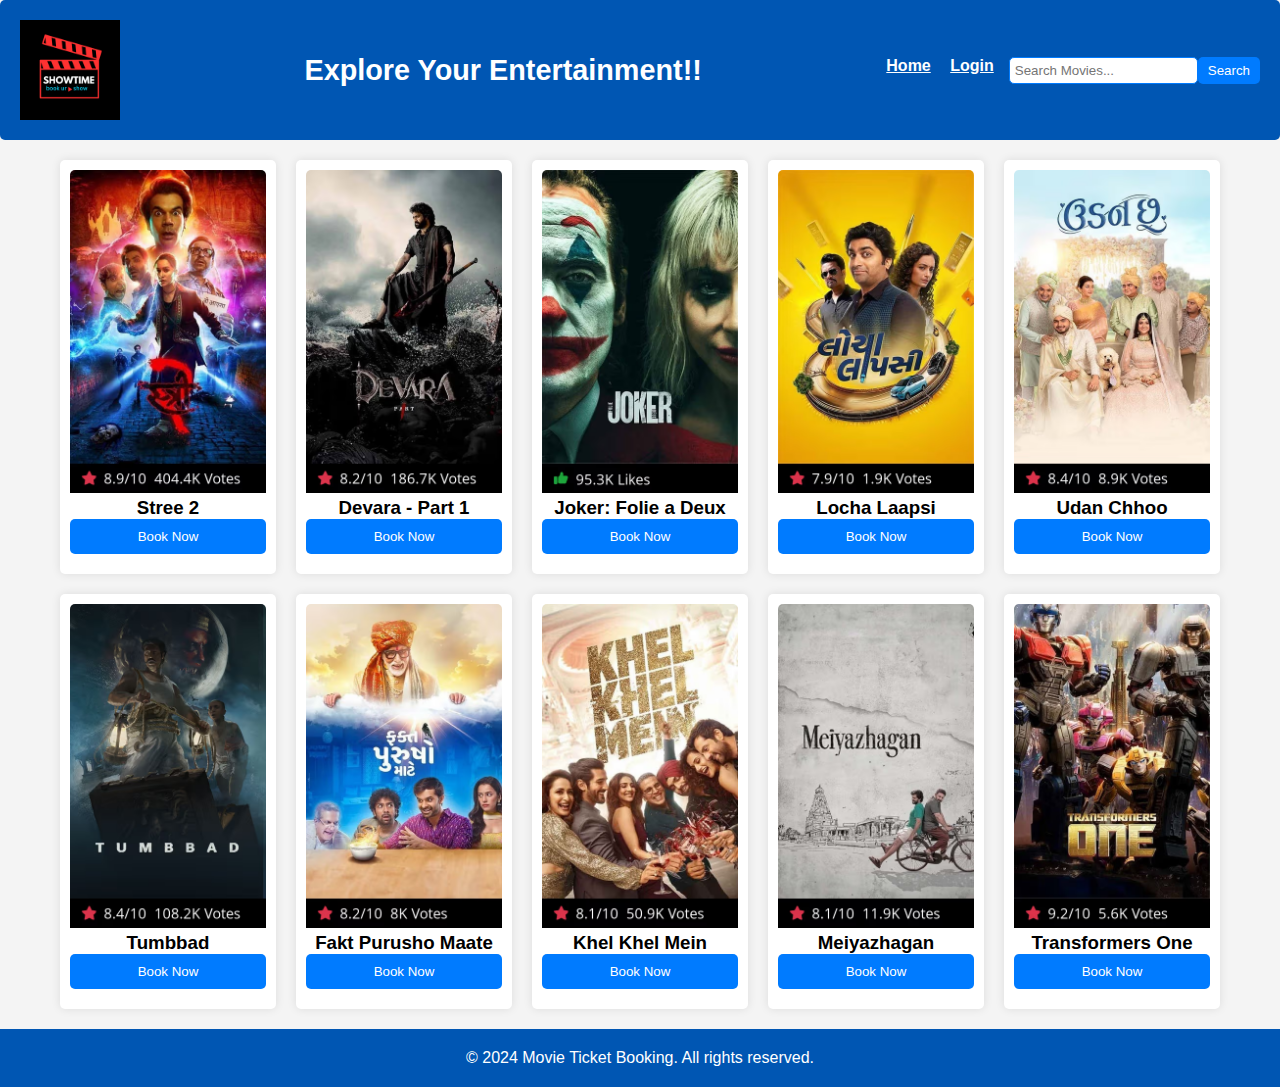
<file: index.html>
<!DOCTYPE html>
<html lang="en">
<head>
    <meta charset="UTF-8">
    <meta name="viewport" content="width=device-width, initial-scale=1.0">
    <title>Movie Ticket Booking</title>
    
    <!-- Link to separate CSS stylesheets -->
    <link rel="stylesheet" href="css/styles.css">
</head>
<body>
    <header class="site-header">
        <img class="header-image" src="1.png" alt="Header Image">
        <h1 class="site-title">Explore Your Entertainment!!</h1>
        <div class="nav-links">
            <nav class="navigation">
                <a href="index.html">Home</a>
                <a href="login.html">Login</a>
            </nav>
            <input type="text" class="search-bar" placeholder="Search Movies...">
            <button class="search-button">Search</button>
        </div>
    </header>

    <div class="container">
        <!-- Movie Cards with -->
        <div class="movie-card">
            <img src="stree 2.avif" alt="Stree 2">
            <h3>Stree 2</h3>
            <button class="book-button" onclick="location.href='select-movie.html?movie=stree 2'">Book Now</button>
        </div>
        <div class="movie-card">
            <img src="Devara - Part 1.avif" alt="Devara - Part 1">
            <h3>Devara - Part 1</h3>
            <button class="book-button" onclick="location.href='select-movie.html?movie=Devara - Part 1'">Book Now</button>
        </div>
        <div class="movie-card">
            <img src="joker.avif" alt="Joker: Folie a Deux">
            <h3>Joker: Folie a Deux</h3>
            <button class="book-button" onclick="location.href='select-movie.html?movie=Joker-Folie a Deux'">Book Now</button>
        </div>
        <div class="movie-card">
            <img src="locha lapsi.avif" alt="Locha Laapsi">
            <h3>Locha Laapsi</h3>
            <button class="book-button" onclick="location.href='select-movie.html?movie=Locha Laapsi'">Book Now</button>
        </div>
        <div class="movie-card">
            <img src="udan chhu.avif" alt="Udan Chhoo">
            <h3>Udan Chhoo</h3>
            <button class="book-button" onclick="location.href='select-movie.html?movie=Udan Chhoo'">Book Now</button>
        </div>
        <div class="movie-card">
            <img src="tumbard.avif" alt="Tumbbad">
            <h3>Tumbbad</h3>
            <button class="book-button" onclick="location.href='select-movie.html?movie=Tumbbad'">Book Now</button>
        </div>
        <div class="movie-card">
            <img src="fakt.avif" alt="Fakt Purusho Maate">
            <h3>Fakt Purusho Maate</h3>
            <button class="book-button" onclick="location.href='select-movie.html?movie=Fakt Purusho Maate'">Book Now</button>
        </div>
        <div class="movie-card">
            <img src="khel.avif" alt="Khel Khel Mein">
            <h3>Khel Khel Mein</h3>
            <button class="book-button" onclick="location.href='select-movie.html?movie=Khel Khel Mein'">Book Now</button>
        </div>
        <div class="movie-card">
            <img src="meiyazhagan.avif" alt="Meiyazhagan">
            <h3>Meiyazhagan</h3>
            <button class="book-button" onclick="location.href='select-movie.html?movie=Meiyazhagan'">Book Now</button>
        </div>
        <div class="movie-card">
            <img src="transformers.avif" alt="Transformers One">
            <h3>Transformers One</h3>
            <button class="book-button" onclick="location.href='select-movie.html?movie=Transformers One'">Book Now</button>
        </div>
    </div>

    <footer class="site-footer">
        <p>&copy; 2024 Movie Ticket Booking. All rights reserved.</p>
    </footer>
</body>
</html>
</file>
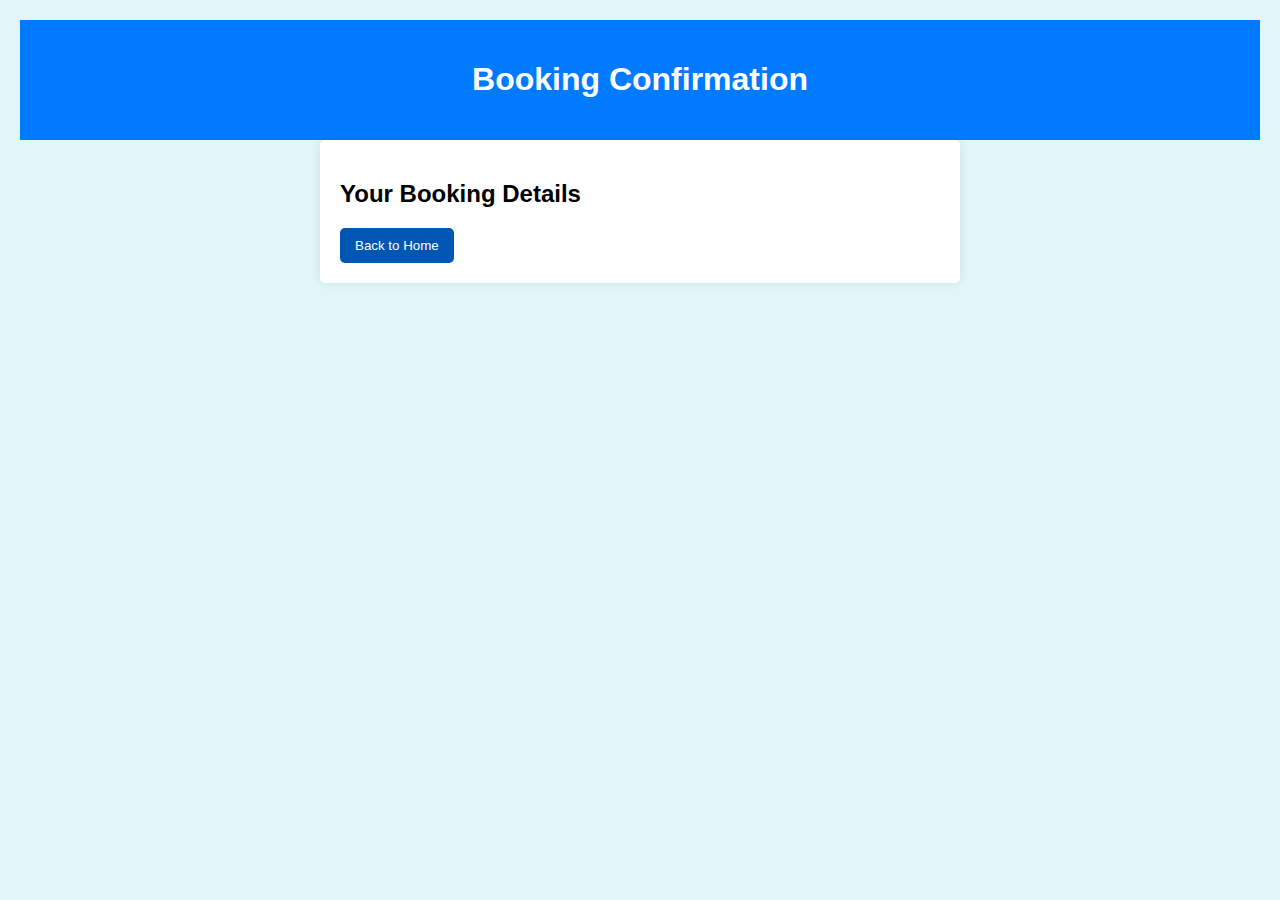
<file: confirmation.html>
<!DOCTYPE html>
<html lang="en">
<head>
    <meta charset="UTF-8">
    <meta name="viewport" content="width=device-width, initial-scale=1.0">
    <title>Booking Confirmation</title>
    <link rel="stylesheet" href="./css/confirmation.css">
</head>
<body>
    <header>
        <h1>Booking Confirmation</h1>
    </header>
    <div class="container">
        <h2>Your Booking Details</h2>
        <p id="confirmation"></p>
        <button onclick="window.location.href='index.html'">Back to Home</button>
    </div>
    <script>
        const urlParams = new URLSearchParams(window.location.search);
        const movie = urlParams.get('movie');
        const seats = urlParams.get('seats').split(',');
        const totalPrice = urlParams.get('totalPrice');

        document.getElementById('confirmation').textContent = `You have successfully booked the following seats: ${seats.join(', ')} for "${movie}". Total Price: ₹${totalPrice}. Enjoy your movie!`;
    </script>
</body>
</html>
</file>
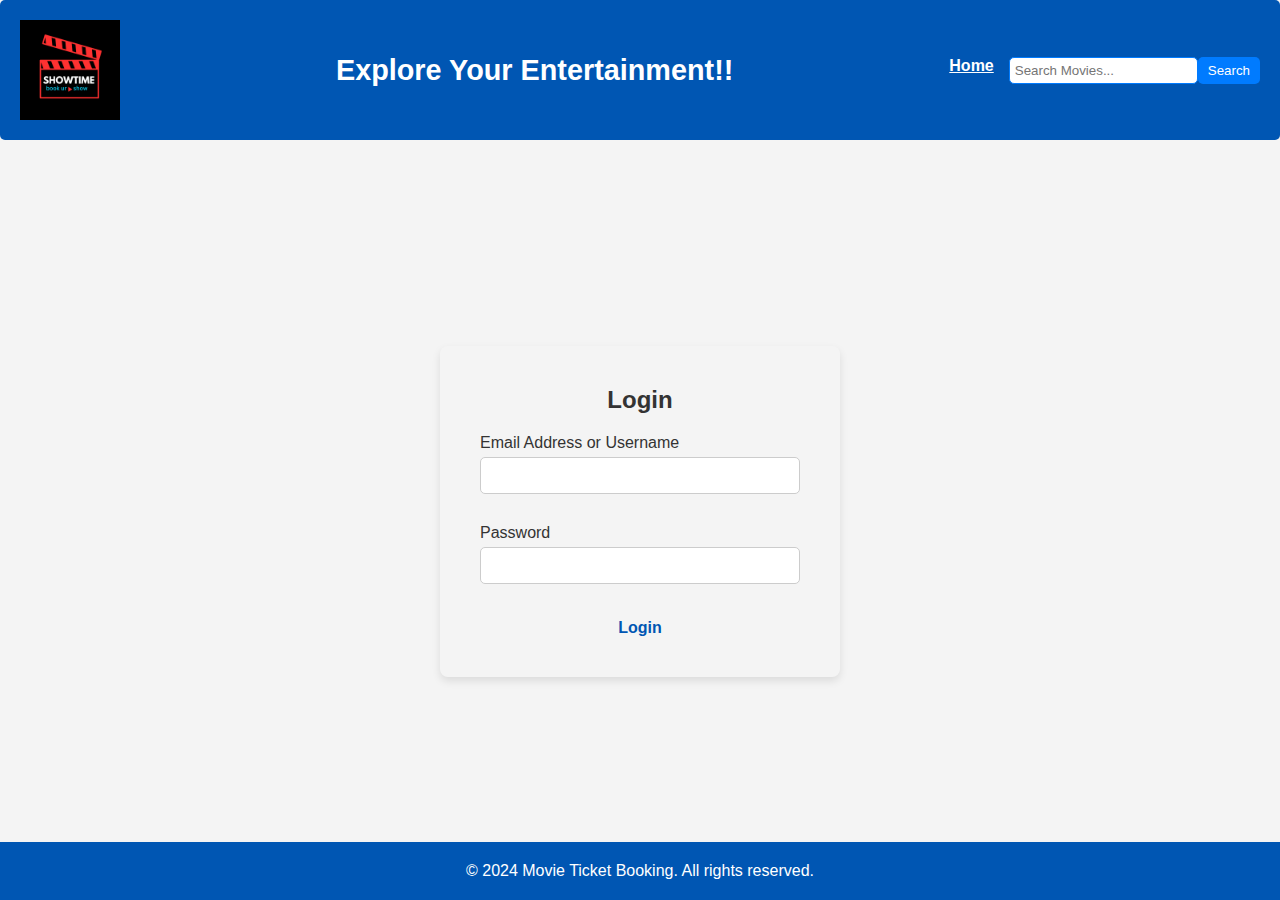
<file: login.html>
<!DOCTYPE html>
<html lang="en">
<head>
    <meta charset="UTF-8">
    <meta name="viewport" content="width=device-width, initial-scale=1.0">
    <title>Login - Movie Ticket Booking</title>
    
    <!-- Link to separate CSS stylesheets -->
    <link rel="stylesheet" href="css/styles.css">
    <link rel="stylesheet" href="css/login.css">
</head>
<body>
    <header class="site-header">
        <img class="header-image" src="1.png" alt="Header Image">
        <h1 class="site-title">Explore Your Entertainment!!</h1>
        <div class="nav-links">
            <nav class="navigation">
                <a href="index.html">Home</a>
                <!-- You can add more navigation links here if needed -->
            </nav>
            <input type="text" class="search-bar" placeholder="Search Movies...">
            <button class="search-button">Search</button>
        </div>
    </header>

    <div class="login-container">
        <div class="login-box">
            <h2>Login</h2>
            <form action="index.html" method="POST">
                <label for="username">Email Address or Username</label>
                <input type="text" id="username" name="username" required>
                
                <label for="password">Password</label>
                <input type="password" id="password" name="password" required>
                
            </form>
            <div class="back-link">
                <a href="index.html">Login</a>
            </div>
        </div>
    </div>

    <footer class="site-footer">
        <p>&copy; 2024 Movie Ticket Booking. All rights reserved.</p>
    </footer>

</body>
</html>
</file>
<file: css/styles.css>
/* Define CSS Variables */
:root {
    --primary-color: #007BFF; /* Blue */
    --primary-hover: #0056b3; /* Darker Blue for hover */
    --secondary-color: #0056b3; /* Pinkish */
    --secondary-hover: #007BFF; /* Darker Pink for hover */
    --background-color: #f4f4f4;
    --card-background: white;
    --text-color: #333;
    --header-footer-radius: 5px;
    --box-shadow: rgba(0, 0, 0, 0.1);
}

/* Reset and base styles */
* {
    margin: 0;
    padding: 0;
    box-sizing: border-box;
}

body {
    font-family: Arial, sans-serif;
    background-color: var(--background-color);
    display: flex;
    flex-direction: column;
    min-height: 100vh;
}

/* Header Styles */
.site-header {
    display: flex;
    align-items: center;
    justify-content: space-between;
    padding: 20px;
    background: var(--secondary-color); 
    color: white;
    border-radius: var(--header-footer-radius);
}

.header-image {
    width: 100px;
    height: auto;
}

.site-title {
    font-size: 1.8em;
}

.nav-links {
    display: flex;
}

.navigation a {
    margin-right: 15px;
    color: white;
    font-weight: bold;
}

.search-bar {
    padding: 5px;
    border-radius: 5px;
    border: 1px solid var(--primary-color);
}

.search-button {
    padding: 5px 10px;
    background: var(--primary-color);
    color: white;
    border: none;
    border-radius: 5px;
    cursor: pointer;
}

/* Movie Cards */
.container {
    display: grid;
    grid-template-columns: repeat(auto-fill, minmax(200px, 1fr));
    gap: 20px;
    max-width: 1200px;
    margin: 20px auto;
    padding: 0 20px;
}

.movie-card {
    background: var(--card-background);
    padding: 10px;
    text-align: center;
    border-radius: 5px;
    box-shadow: 0 0 10px var(--box-shadow);
    transition: transform 0.3s;
}

.movie-card img {
    width: 100%;
    border-radius: 5px 5px 0 0;
}

.book-button {
    padding: 10px;
    background: var(--primary-color);
    color: white;
    border: none;
    border-radius: 5px;
    cursor: pointer;
    width: 100%;
    margin-bottom: 10px;
}

/* Footer */
.site-footer {
    text-align: center;
    padding: 20px;
    background: var(--secondary-color);
    color: white;
    margin-top: auto;
}

/* Responsive Styles */
@media (max-width: 600px) {
    .site-header {
        flex-direction: column;
        align-items: center;
    }

    .container {
        /* grid-template-columns: repeat(auto-fill, minmax(150px, 1fr)); */
        display: flex;
        flex-direction: column;
    }

    .movie-card h3 {
        font-size: 1.1em;
    }
}

@media (max-width: 400px) {
    .site-title {
        font-size: 1.2em;
    }

    .book-button {
        font-size: 0.9em;
    }
}
</file>
<file: css/confirmation.css>
body {
    font-family: Arial, sans-serif;
    background-color: #e0f7fa; /* Light blue background */
    margin: 0;
    padding: 20px;
}

header {
    text-align: center;
    padding: 20px;
    background: #007BFF; /* Blue header */
    color: white; /* White text */
}

.container {
    max-width: 600px;
    margin: auto;
    padding: 20px;
    background: white;
    border-radius: 5px;
    box-shadow: 0 0 10px rgba(0, 0, 0, 0.1);
}

button {
    padding: 10px 15px;
    background: #0056b3; /* Darker blue for button */
    color: white;
    border: none;
    border-radius: 5px;
    cursor: pointer;
}

/* Responsive Styles */
@media (max-width: 600px) {
    body {
        padding: 10px;
    }

    .container {
        padding: 15px;
    }

    button {
        width: 100%; /* Full width button on small screens */
    }
}
</file>
<file: css/login.css>
/* css/login.css */

/* Login container adjustments to account for fixed header and footer */
.login-container {
    flex: 1;
    display: flex;
    align-items: center;
    justify-content: center;
    padding: 100px 20px 60px; /* Top and bottom padding to account for fixed header and footer */
}

.login-box {
    max-width: 400px;
    width: 100%;
    background: var(--login-background);
    padding: 40px;
    border-radius: 8px;
    box-shadow: 0 4px 8px rgba(0, 0, 0, 0.1);
}

.login-box h2 {
    text-align: center;
    margin-bottom: 20px;
    font-size: 1.5em;
    color: var(--text-color);
}

.login-box label {
    display: block;
    margin: 10px 0 5px;
    color: var(--text-color);
}

.login-box input[type="text"],
.login-box input[type="password"] {
    width: 100%;
    padding: 10px;
    margin-bottom: 20px;
    border: 1px solid #ccc;
    border-radius: 5px;
    transition: border-color 0.3s;
}

.login-box input[type="text"]:focus,
.login-box input[type="password"]:focus {
    border-color: var(--secondary-color); /* Match header color for focus */
    outline: none;
}

.login-box button {
    background: var(--secondary-color); /* Pinky shade */
    color: white;
    border: none;
    padding: 10px;
    border-radius: 5px;
    cursor: pointer;
    width: 100%;
    transition: background 0.3s;
    font-size: 1em;
}

.login-box button:hover {
    background: var(--secondary-hover);
}

.back-link {
    text-align: center;
    margin-top: 15px;
}

.back-link a {
    color: var(--secondary-color);
    text-decoration: none;
    font-weight: bold;
}

.back-link a:hover {
    text-decoration: underline;
}

/* Responsive Styles for Login Page */

/* Small devices (max-width: 600px) */
@media (max-width: 600px) {
    .login-box {
        padding: 30px 20px;
    }

    .login-box h2 {
        font-size: 1.3em;
    }
}

/* Extra small devices (max-width: 400px) */
@media (max-width: 400px) {
    .login-box {
        padding: 20px 10px;
    }

    .login-box h2 {
        font-size: 1.2em;
    }
}
</file>
